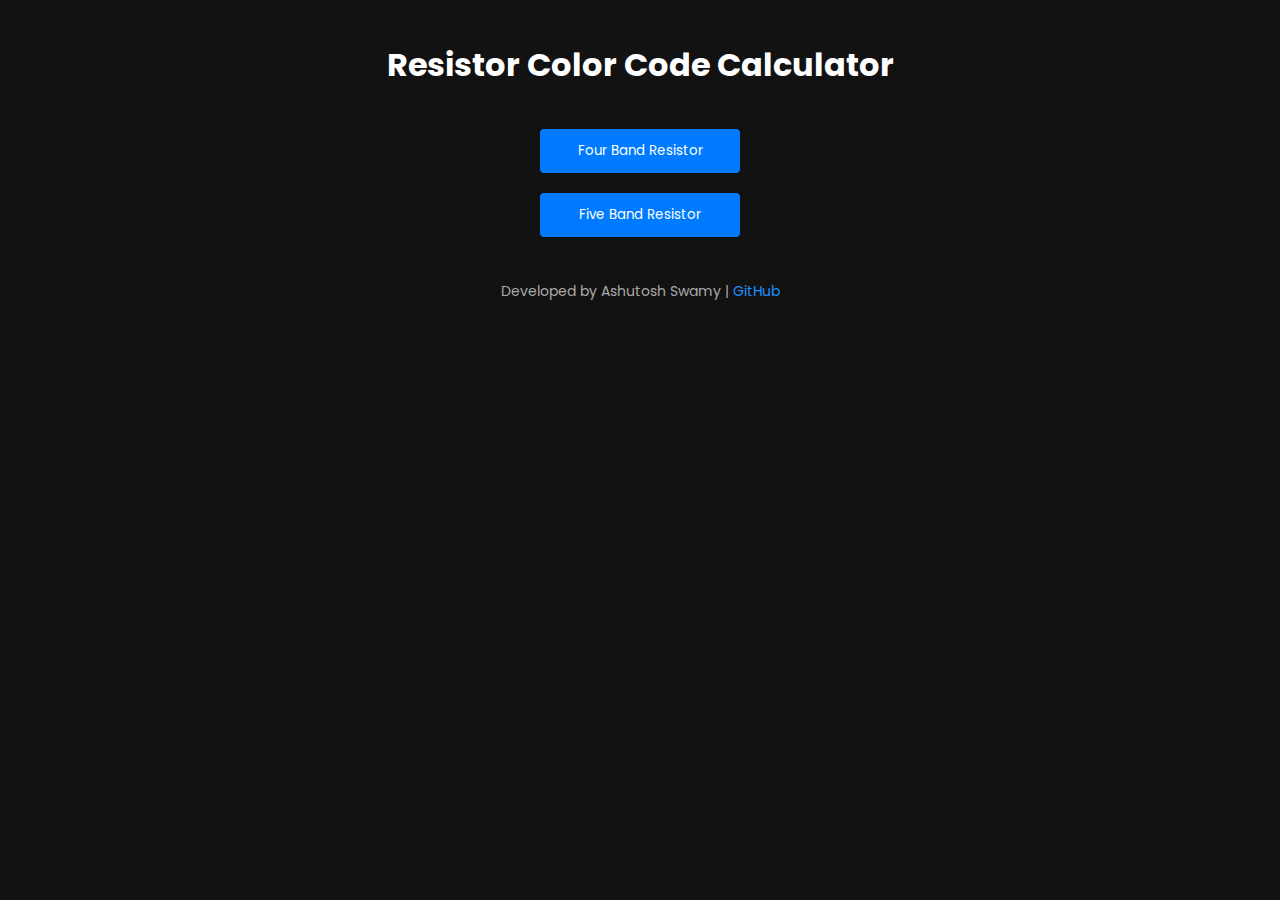
<file: index.html>
<!DOCTYPE html>
<html lang="en">
  <head>
    <meta charset="UTF-8" />
    <meta name="viewport" content="width=device-width, initial-scale=1.0" />
    <title>Resistor Color Code Calculator</title>
    <link rel="preconnect" href="https://fonts.googleapis.com" />
    <link rel="preconnect" href="https://fonts.gstatic.com" crossorigin />
    <link
      href="https://fonts.googleapis.com/css2?family=Poppins&display=swap"
      rel="stylesheet"
    />
    <link rel="icon" href="./assets/logo.png" />
    <link rel="stylesheet" href="./styles/index.css" />
  </head>
  <body>
    <h1 class="title">Resistor Color Code Calculator</h1>
    <div class="buttons-div">
      <a href="./pages/fourband.html"><button>Four Band Resistor</button></a>
      <a href="./pages/fiveband.html"><button>Five Band Resistor</button></a>
    </div>
    <footer>
      <p>
        Developed by Ashutosh Swamy |
        <a href="https://github.com/ashutoshswamy">GitHub</a>
      </p>
    </footer>
  </body>
</html>
</file>
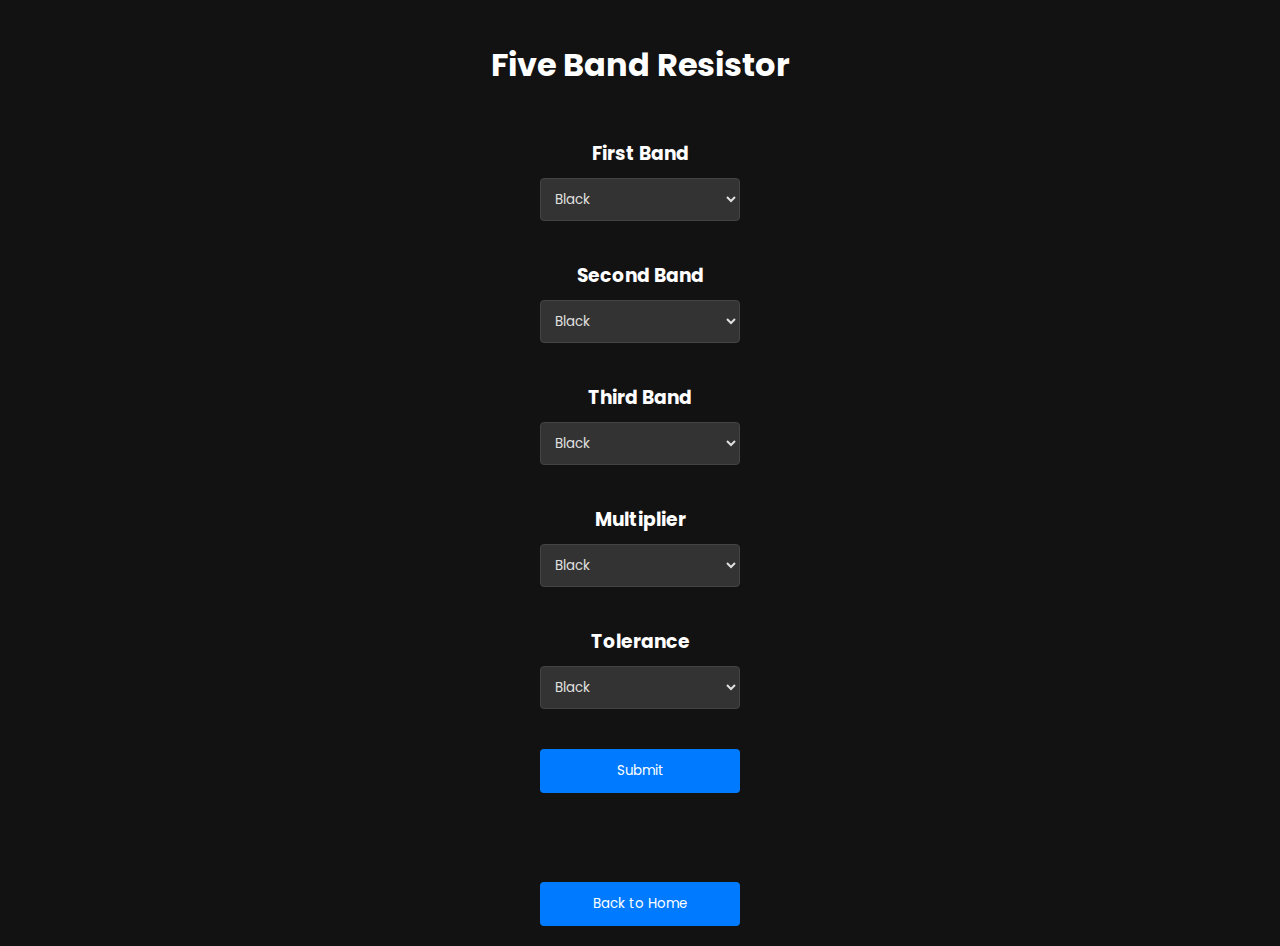
<file: pages/fiveband.html>
<!DOCTYPE html>
<html lang="en">
  <head>
    <meta charset="UTF-8" />
    <meta name="viewport" content="width=device-width, initial-scale=1.0" />
    <title>Five Band Resistor</title>
    <link rel="preconnect" href="https://fonts.googleapis.com" />
    <link rel="preconnect" href="https://fonts.gstatic.com" crossorigin />
    <link
      href="https://fonts.googleapis.com/css2?family=Poppins&display=swap"
      rel="stylesheet"
    />
    <link rel="icon" href="../assets/logo.png" />
    <link rel="stylesheet" href="../styles/fiveband.css" />
  </head>
  <body>
    <h1 class="title">Five Band Resistor</h1>

    <h3 class="band-title">First Band</h3>
    <div class="band-div">
      <select id="firstband">
        <option value="0">Black</option>
        <option value="1">Brown</option>
        <option value="2">Red</option>
        <option value="3">Orange</option>
        <option value="4">Yellow</option>
        <option value="5">Green</option>
        <option value="6">Blue</option>
        <option value="7">Violet</option>
        <option value="8">Grey</option>
        <option value="9">White</option>
      </select>
    </div>

    <h3 class="band-title">Second Band</h3>
    <div class="band-div">
      <select id="secondband">
        <option value="0">Black</option>
        <option value="1">Brown</option>
        <option value="2">Red</option>
        <option value="3">Orange</option>
        <option value="4">Yellow</option>
        <option value="5">Green</option>
        <option value="6">Blue</option>
        <option value="7">Violet</option>
        <option value="8">Grey</option>
        <option value="9">White</option>
      </select>
    </div>

    <h3 class="band-title">Third Band</h3>
    <div class="band-div">
      <select id="thirdband">
        <option value="0">Black</option>
        <option value="1">Brown</option>
        <option value="2">Red</option>
        <option value="3">Orange</option>
        <option value="4">Yellow</option>
        <option value="5">Green</option>
        <option value="6">Blue</option>
        <option value="7">Violet</option>
        <option value="8">Grey</option>
        <option value="9">White</option>
      </select>
    </div>

    <h3 class="band-title">Multiplier</h3>
    <div class="band-div">
      <select id="fourthband">
        <option value="1">Black</option>
        <option value="10">Brown</option>
        <option value="100">Red</option>
        <option value="1000">Orange</option>
        <option value="10000">Yellow</option>
        <option value="100000">Green</option>
        <option value="1000000">Blue</option>
        <option value="10000000">Violet</option>
        <option value="100000000">Grey</option>
        <option value="1000000000">White</option>
      </select>
    </div>

    <h3 class="band-title">Tolerance</h3>
    <div class="band-div">
      <select id="fifthband">
        <option value="0">Black</option>
        <option value="1">Brown</option>
        <option value="2">Red</option>
        <option value="3">Orange</option>
        <option value="4">Yellow</option>
        <option value="0.5">Green</option>
        <option value="0.25">Blue</option>
        <option value="0.10">Violet</option>
        <option value="0.05">Grey</option>
        <option value="0">White</option>
        <option value="5">Gold</option>
        <option value="10">Silver</option>
        <option value="20">None</option>
      </select>
    </div>

    <div class="submit-div">
      <button onclick="fiveband()">Submit</button>
    </div>
    <h3 class="answer" id="answer"></h3>
    <div class="back-div">
      <a href="../index.html"><button>Back to Home</button></a>
    </div>
    <script type="text/javascript" src="../js/fiveband.js"></script>
  </body>
</html>
</file>
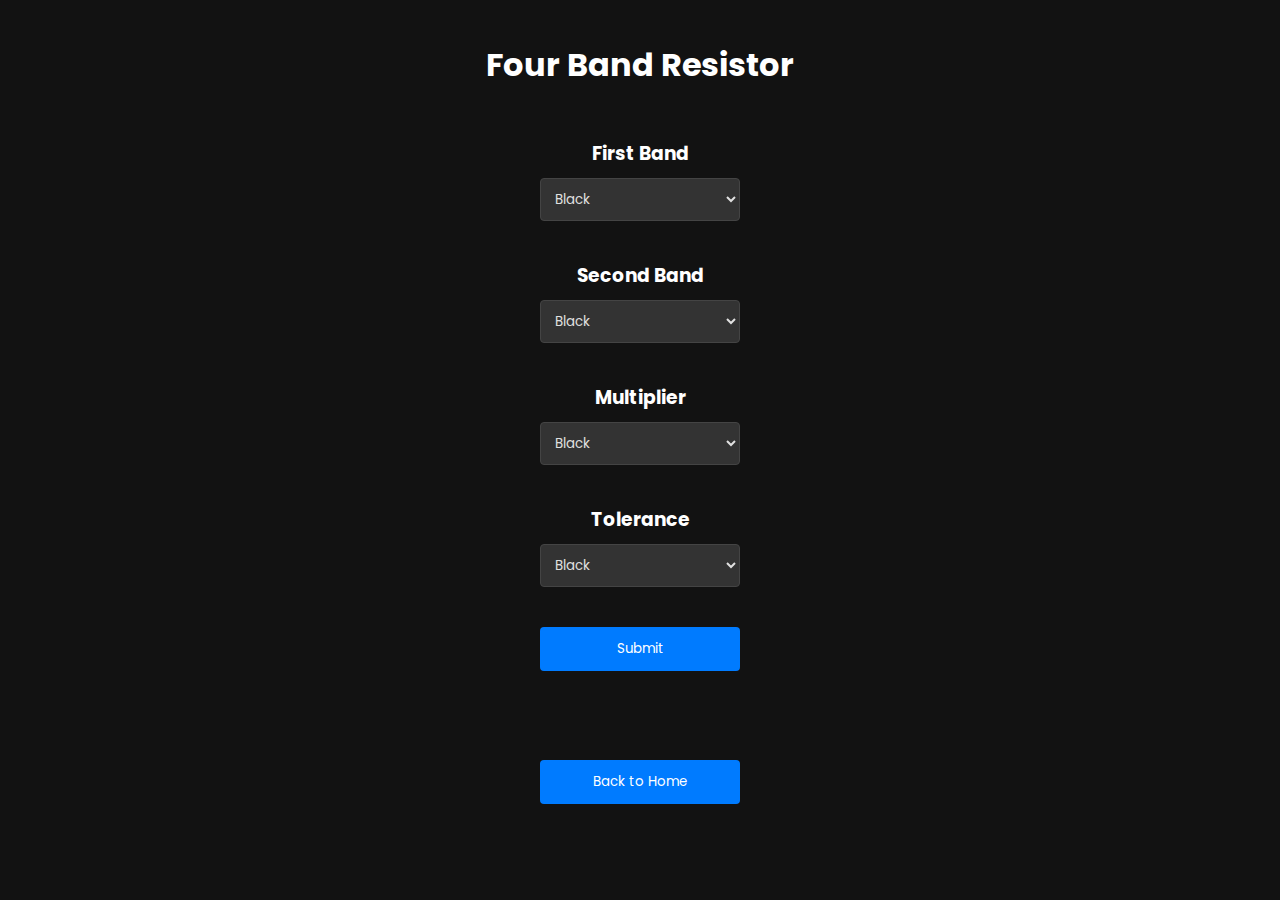
<file: pages/fourband.html>
<!DOCTYPE html>
<html lang="en">
  <head>
    <meta charset="UTF-8" />
    <meta name="viewport" content="width=device-width, initial-scale=1.0" />
    <title>Four Band Resistor</title>
    <link rel="preconnect" href="https://fonts.googleapis.com" />
    <link rel="preconnect" href="https://fonts.gstatic.com" crossorigin />
    <link
      href="https://fonts.googleapis.com/css2?family=Poppins&display=swap"
      rel="stylesheet"
    />
    <link rel="icon" href="../assets/logo.png" />
    <link rel="stylesheet" href="../styles/fourband.css" />
  </head>
  <body>
    <h1 class="title">Four Band Resistor</h1>

    <h3 class="band-title">First Band</h3>
    <div class="band-div">
      <select id="firstband">
        <option value="0">Black</option>
        <option value="1">Brown</option>
        <option value="2">Red</option>
        <option value="3">Orange</option>
        <option value="4">Yellow</option>
        <option value="5">Green</option>
        <option value="6">Blue</option>
        <option value="7">Violet</option>
        <option value="8">Grey</option>
        <option value="9">White</option>
      </select>
    </div>

    <h3 class="band-title">Second Band</h3>
    <div class="band-div">
      <select id="secondband">
        <option value="0">Black</option>
        <option value="1">Brown</option>
        <option value="2">Red</option>
        <option value="3">Orange</option>
        <option value="4">Yellow</option>
        <option value="5">Green</option>
        <option value="6">Blue</option>
        <option value="7">Violet</option>
        <option value="8">Grey</option>
        <option value="9">White</option>
      </select>
    </div>

    <h3 class="band-title">Multiplier</h3>
    <div class="band-div">
      <select id="thirdband">
        <option value="1">Black</option>
        <option value="10">Brown</option>
        <option value="100">Red</option>
        <option value="1000">Orange</option>
        <option value="10000">Yellow</option>
        <option value="100000">Green</option>
        <option value="1000000">Blue</option>
        <option value="10000000">Violet</option>
        <option value="100000000">Grey</option>
        <option value="1000000000">White</option>
      </select>
    </div>

    <h3 class="band-title">Tolerance</h3>
    <div class="band-div">
      <select id="fourthband">
        <option value="0">Black</option>
        <option value="1">Brown</option>
        <option value="2">Red</option>
        <option value="3">Orange</option>
        <option value="4">Yellow</option>
        <option value="0.5">Green</option>
        <option value="0.25">Blue</option>
        <option value="0.10">Violet</option>
        <option value="0.05">Grey</option>
        <option value="0">White</option>
        <option value="5">Gold</option>
        <option value="10">Silver</option>
        <option value="20">None</option>
      </select>
    </div>

    <div class="submit-div">
      <button onclick="fourband()">Submit</button>
    </div>

    <h3 class="answer" id="answer"></h3>

    <div class="back-div">
      <a href="../index.html"><button>Back to Home</button></a>
    </div>

    <script type="text/javascript" src="../js/fourband.js"></script>
  </body>
</html>
</file>
<file: styles/index.css>
body {
  font-family: "Poppins", sans-serif;
  background-color: #121212;
  color: #e0e0e0;
  margin: 0;
  padding: 20px;
  display: flex;
  flex-direction: column;
  align-items: center;
}

h1.title {
  color: #ffffff;
  margin-bottom: 30px;
  text-align: center;
}

.buttons-div {
  display: flex;
  flex-direction: column;
  align-items: center;
}

button {
  font-family: "Poppins", sans-serif;
  padding: 12px 20px;
  background-color: #007bff;
  color: white;
  border: none;
  border-radius: 4px;
  cursor: pointer;
  transition: background-color 0.3s;
  margin: 10px 0;
  width: 200px;
}

button:hover {
  background-color: #0056b3;
}

footer {
  margin-top: 20px;
  font-size: 14px;
  color: #aaaaaa;
}

footer a {
  color: #1e90ff;
  text-decoration: none;
}

footer a:hover {
  text-decoration: underline;
}
</file>
<file: styles/fiveband.css>
body {
  font-family: "Poppins", sans-serif;
  background-color: #121212;
  color: #e0e0e0;
  margin: 0;
  padding: 20px;
  display: flex;
  flex-direction: column;
  align-items: center;
}

h1.title {
  color: #ffffff;
  margin-bottom: 30px;
  text-align: center;
}

h3.band-title {
  color: #ffffff;
  margin: 20px 0 10px;
}

.band-div {
  margin-bottom: 20px;
}

select {
  font-family: "Poppins", sans-serif;
  padding: 10px;
  border: 1px solid #444;
  border-radius: 4px;
  background-color: #333;
  color: #e0e0e0;
  width: 200px;
  cursor: pointer;
}

.submit-div {
  margin: 20px 0;
}

button {
  font-family: "Poppins", sans-serif;
  padding: 12px 20px;
  background-color: #007bff;
  color: white;
  border: none;
  border-radius: 4px;
  cursor: pointer;
  transition: background-color 0.3s;
  width: 200px;
}

button:hover {
  background-color: #0056b3;
}

.answer {
  margin-top: 20px;
  color: #e0e0e0;
}

.back-div {
  margin-top: 30px;
}
</file>
<file: styles/fourband.css>
body {
  font-family: "Poppins", sans-serif;
  background-color: #121212;
  color: #e0e0e0;
  margin: 0;
  padding: 20px;
  display: flex;
  flex-direction: column;
  align-items: center;
}

h1.title {
  color: #ffffff;
  margin-bottom: 30px;
  text-align: center;
}

h3.band-title {
  color: #ffffff;
  margin: 20px 0 10px;
}

.band-div {
  margin-bottom: 20px;
}

select {
  font-family: "Poppins", sans-serif;
  padding: 10px;
  border: 1px solid #444;
  border-radius: 4px;
  background-color: #333;
  color: #e0e0e0;
  width: 200px;
  cursor: pointer;
}

.submit-div {
  margin: 20px 0;
}

button {
  font-family: "Poppins", sans-serif;
  padding: 12px 20px;
  background-color: #007bff;
  color: white;
  border: none;
  border-radius: 4px;
  cursor: pointer;
  transition: background-color 0.3s;
  width: 200px;
}

button:hover {
  background-color: #0056b3;
}

.answer {
  margin-top: 20px;
  color: #e0e0e0;
}

.back-div {
  margin-top: 30px;
}
</file>
